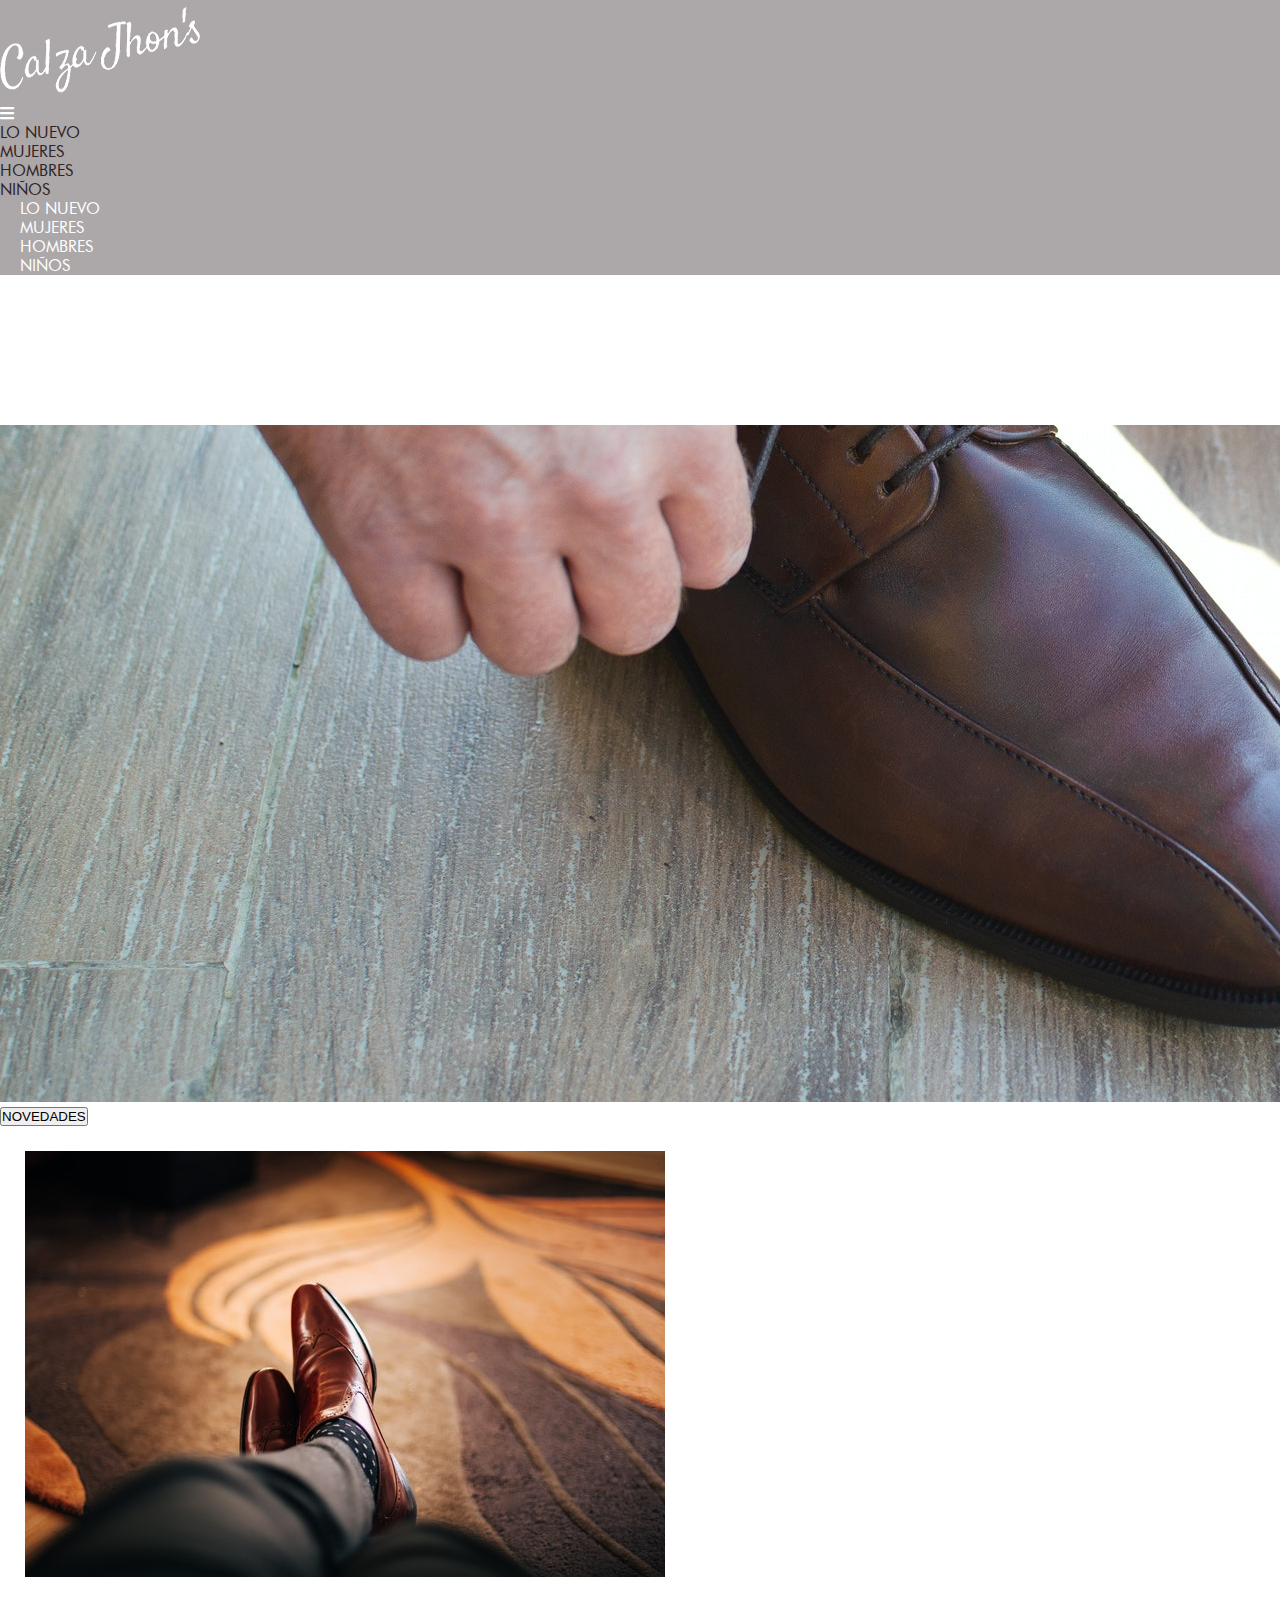
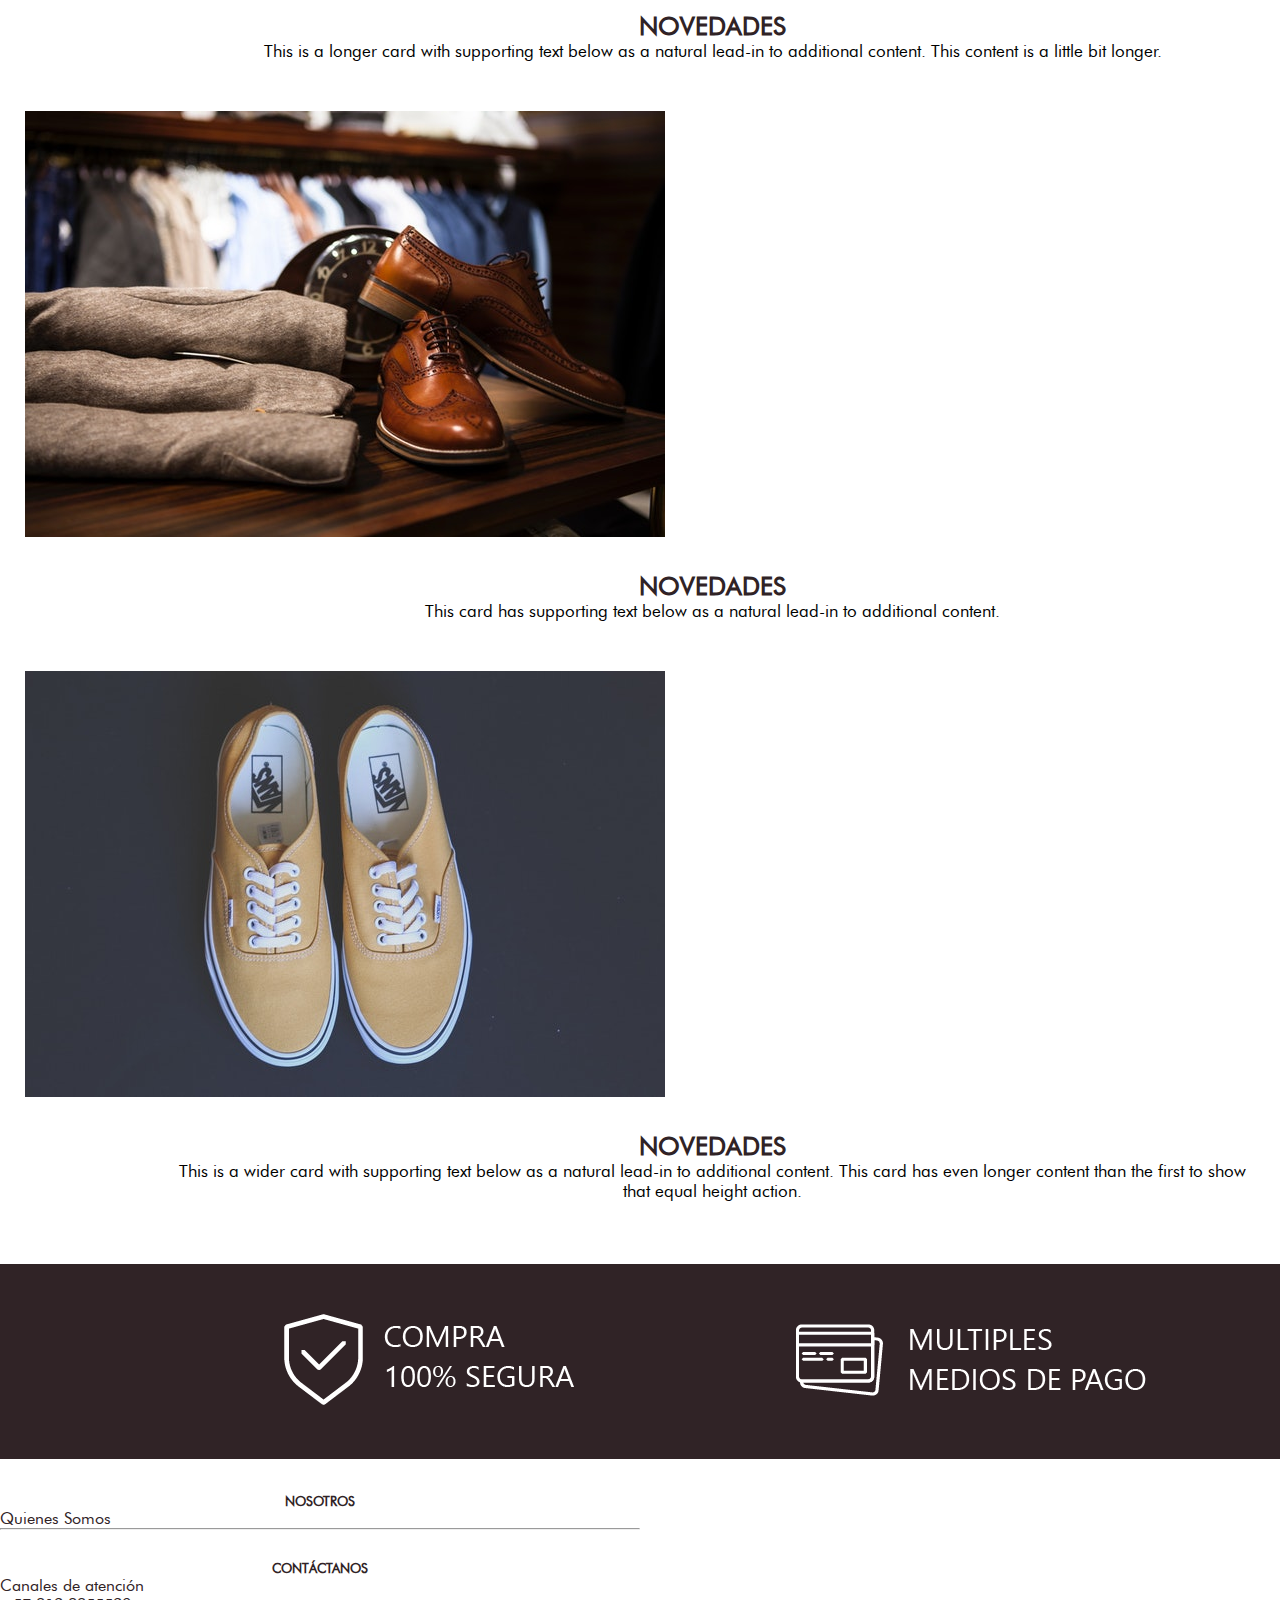
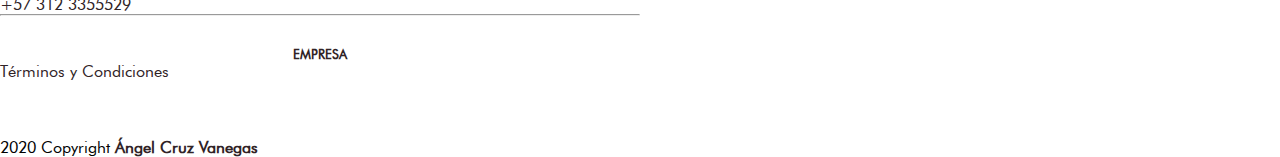
<file: blog.html>
<!DOCTYPE html>
<html lang="es">
<head>
	<link rel="shortcut icon" type="image/x-icon" sizes="16x16" href="Img/favicon.png">
	<!-- Meta tags requeridos -->
	<meta charset="UTF-8">
	<meta name="viewport" content="width=device-width, initial-scale=1, shrink-to-fit=no"> 
  <meta name="currency" content="$">
  <meta name="Abstract" content="Calza Jhons | Zapatos Artesanales | Tienda Online">
	<title>Calza Jhons | Zapatos Artesanales | Tienda Online</title>
   <!-- Bootstrap CSS -->
    <link rel="stylesheet" href="https://cdn.jsdelivr.net/npm/bootstrap@4.5.3/dist/css/bootstrap.min.css" integrity="sha384-TX8t27EcRE3e/ihU7zmQxVncDAy5uIKz4rEkgIXeMed4M0jlfIDPvg6uqKI2xXr2" crossorigin="anonymous">
    <link rel="stylesheet" href="https://cdnjs.cloudflare.com/ajax/libs/font-awesome/5.15.1/css/all.min.css" crossorigin="anonymous">
	 <!-- Mi CSS -->
	<link rel="stylesheet" type="text/css" href="css/styles.css">
</head>
<!--Aquí está la barra de navegación y los menús-->
<body>
   <section id="header">
  <nav class="navbar navbar-expand-lg fixed-top">
    <div class="container">
      <div class="row">
        <div class="col">
      <a class="navbar-brand" href="index.html">
        <img src="Img/Logo BN.png" alt="">
      </a>
      </div>      
      </div>
    </div>
 
  <div class="container-fluid">
  <ul class="navbar-toggler" type="button" data-toggle="collapse" data-target="#navbarNavAltMarkup" aria-controls="navbarNavAltMarkup" aria-expanded="false" aria-label="Toggle navigation">
    <i class="fas fa-bars"></i>
      <li class="responsive" href="#">
        <a class="nav-link" href="#">LO NUEVO</a>
      </li>
      <li class="responsive" href="#">
        <a class="nav-link" href="#">MUJERES</a>
      </li>
      <li class="responsive" href="#">
        <a class="nav-link" href="#">HOMBRES</a>
      </li>
      <li class="responsive" href="#">
        <a class="nav-link" href="#">NIÑOS</a>
      </li>
    
  </ul> 
  <div class="collapse navbar-collapse" id="navbarNavAltMarkup">
    <ul class="navbar-nav navbar-center">
      <li class="nav-item" href="#">
        <a class="nav-link" href="#">LO NUEVO</a>
      </li>
      <li class="nav-item" href="#">
        <a class="nav-link" href="#">MUJERES</a>
      </li>
      <li class="nav-item" href="#">
        <a class="nav-link" href="#">HOMBRES</a>
      </li>
      <li class="nav-item" href="#">
        <a class="nav-link" href="#">NIÑOS</a>
      </li>
    </ul>
    </div>
    </div>

 </nav>

 <div class="blog-header" style="max-width: 1920px">
   <img src="Img/blog.jpg" alt="">
 </div>

<button type="button" class="btn btn-dark btn-lg btn-block">NOVEDADES</button>
<div class="card-deck">
  <div class="card">
    <img src="Img/novedades1.jpg" class="card-img-top" alt="...">
    <div class="card-body">
      <h5 class="card-title">NOVEDADES</h5>
      <p class="card-text">This is a longer card with supporting text below as a natural lead-in to additional content. This content is a little bit longer.</p>
      </div>
  </div>
  <div class="card">
    <img src="Img/novedades2.jpg" class="card-img-top" alt="...">
    <div class="card-body">
      <h5 class="card-title">NOVEDADES</h5>
      <p class="card-text">This card has supporting text below as a natural lead-in to additional content.</p>
    </div>
  </div>
  <div class="card">
    <img src="Img/novedades3.jpg" class="card-img-top" alt="...">
    <div class="card-body">
      <h5 class="card-title">NOVEDADES</h5>
      <p class="card-text">This is a wider card with supporting text below as a natural lead-in to additional content. This card has even longer content than the first to show that equal height action.</p>
    </div>
  </div>
</div>
<!--Aquí empiezan los footer-->
<img src="Img/Beneficios.png" class="img-fluid" alt="Beneficios de la Tienda">
<footer class="page-footer fotn-small blue-grey lighten-4">
  <div class="container text-center text-md-left">
    <div class="row">
      <div class="col-md-2 mx-auto">
        <h5 class="font-weight-bold text-uppercase mt-3 mb-4">NOSOTROS</h5>
        <a href="contacto.html">Quienes Somos</a>
      </div>
      <hr class="clearfix w-100 d-md-none">
      <div class="col-md-3 mx-auto">
        <h5 class="font-weight-bold text-uppercase mt-3 mb-4">CONTÁCTANOS</h5>
        <ul class="list-unstyled">
          <li>
            <a href="contacto.html">Canales de atención</a>
          </li>
          <li>
            <a href="">+57 312 3355529</a>
          </li>
        </ul>
      </div>
      <hr class="clearfix w-100 d-md-none">
      <div class="col-md-4 mx-auto">
        <h5 class="font-weight-bold text-uppercase mt-3 mb-4">EMPRESA</h5>
        <ul class="list-unstyled">
          <li>
            <a href="politica.html">Términos y Condiciones</a>
          </li>
        </ul>
      </div>
    </div>
  </div>
  <!-- Redes Sociales -->
  <div class="container">
  <div class="text-center text-md-right">
    <ul class="list-unstyled list-inline">
      <li class="list-inline-item">
        <a class="btn-floating btn-sm rgba-white-slight mx-1">
        <i class="fab fa-facebook-f"></i>
        </a>
      </li>
      <li class="list-inline-item">
        <a class="btn-floating btn-sm rgba-white-slight">
          <i class="fab fa-instagram"></i>
        </a>
      </li>
      <li class="list-inline-item">
        <a class="btn-floating btn-sm rgba-white-slight">
          <i class="fab fa-twitter"></i>
        </a>
      </li>
    </ul>

    <!-- Copyright -->
    <p class="text-center text-md-left"> 2020 Copyright
      <a href="">
        <strong>
          Ángel Cruz Vanegas
        </strong>
      </a>
    </p>
  </div>
  </div>
</footer>
</body>
</file>
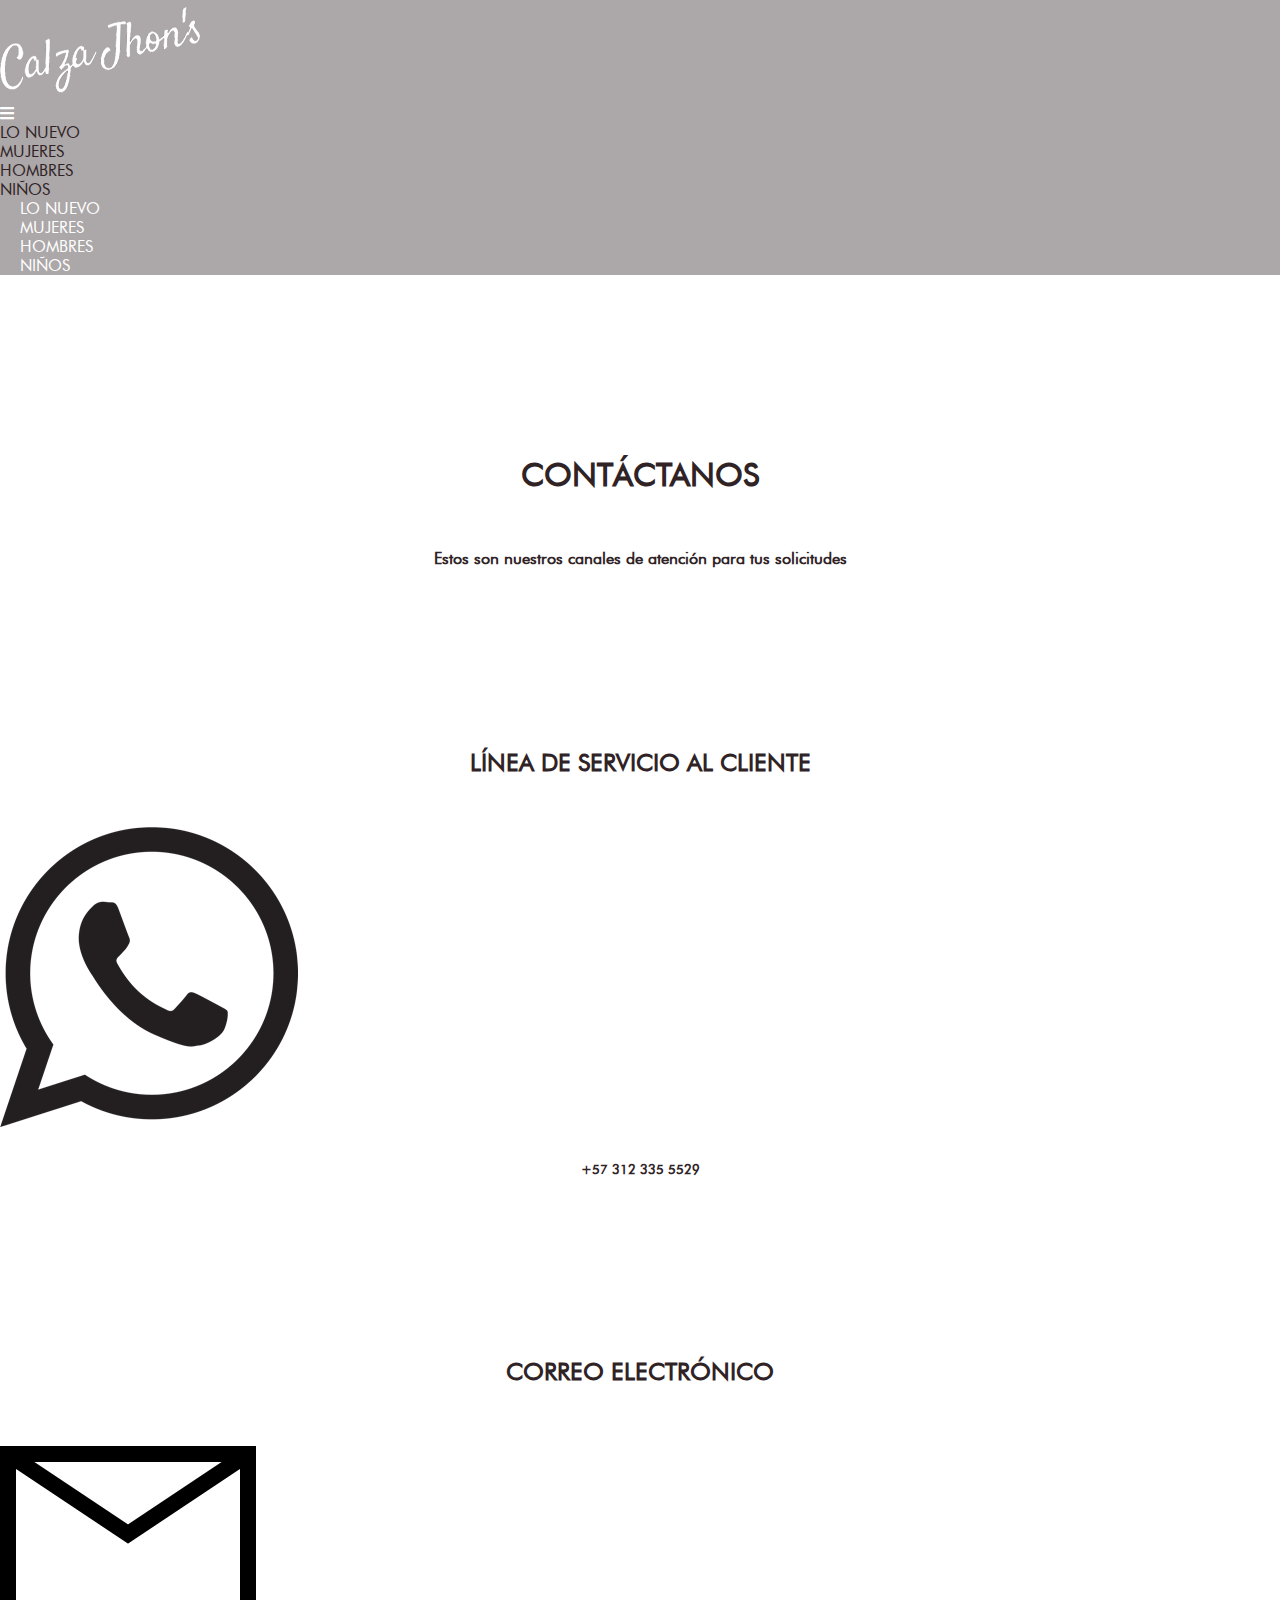
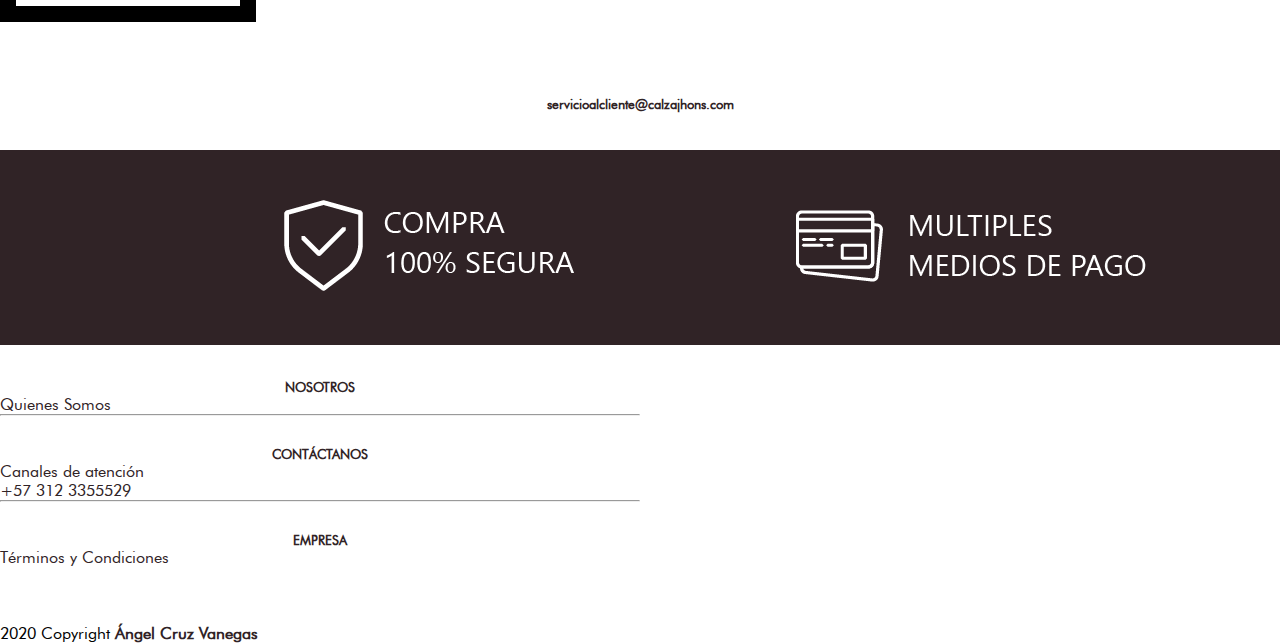
<file: contacto.html>
<!DOCTYPE html>
<html lang="es">
<head>
	<link rel="shortcut icon" type="image/x-icon" sizes="16x16" href="Img/favicon.png">
	<!-- Meta tags requeridos -->
	<meta charset="UTF-8">
	<meta name="viewport" content="width=device-width, initial-scale=1, shrink-to-fit=no"> 
  <meta name="currency" content="$">
  <meta name="Abstract" content="Calza Jhons | Zapatos Artesanales | Tienda Online">
	<title>Calza Jhons | Zapatos Artesanales | Tienda Online</title>
   <!-- Bootstrap CSS -->
    <link rel="stylesheet" href="https://cdn.jsdelivr.net/npm/bootstrap@4.5.3/dist/css/bootstrap.min.css" integrity="sha384-TX8t27EcRE3e/ihU7zmQxVncDAy5uIKz4rEkgIXeMed4M0jlfIDPvg6uqKI2xXr2" crossorigin="anonymous">
    <link rel="stylesheet" href="https://cdnjs.cloudflare.com/ajax/libs/font-awesome/5.15.1/css/all.min.css" crossorigin="anonymous">
	 <!-- Mi CSS -->
	<link rel="stylesheet" type="text/css" href="css/styles.css">
</head>
<!--Aquí está la barra de navegación y los menús-->
<body>
   <section id="header">
  <nav class="navbar navbar-expand-lg fixed-top">
    <div class="container">
      <div class="row">
        <div class="col">
      <a class="navbar-brand" href="index.html">
        <img src="Img/Logo BN.png" alt="">
      </a>
      </div>      
      </div>
    </div>
 
  <div class="container-fluid">
  <ul class="navbar-toggler" type="button" data-toggle="collapse" data-target="#navbarNavAltMarkup" aria-controls="navbarNavAltMarkup" aria-expanded="false" aria-label="Toggle navigation">
    <i class="fas fa-bars"></i>
      <li class="responsive" href="#">
        <a class="nav-link" href="#">LO NUEVO</a>
      </li>
      <li class="responsive" href="#">
        <a class="nav-link" href="#">MUJERES</a>
      </li>
      <li class="responsive" href="#">
        <a class="nav-link" href="#">HOMBRES</a>
      </li>
      <li class="responsive" href="#">
        <a class="nav-link" href="#">NIÑOS</a>
      </li>
    
  </ul> 
  <div class="collapse navbar-collapse" id="navbarNavAltMarkup">
    <ul class="navbar-nav navbar-center">
      <li class="nav-item" href="#">
        <a class="nav-link" href="#">LO NUEVO</a>
      </li>
      <li class="nav-item" href="#">
        <a class="nav-link" href="#">MUJERES</a>
      </li>
      <li class="nav-item" href="#">
        <a class="nav-link" href="#">HOMBRES</a>
      </li>
      <li class="nav-item" href="#">
        <a class="nav-link" href="#">NIÑOS</a>
      </li>
    </ul>
    </div>
    </div>

 </nav>

 <h1><b>CONTÁCTANOS</b></h1>
<h4><b>Estos son nuestros canales de atención para tus solicitudes</b></h4>
<h2><b>LÍNEA DE SERVICIO AL CLIENTE</b></h2>

<div class="Tel">
<img src="Img/whatsapp.png" class="rounded mx-auto d-block" alt="whatsapp">
</div>
<h5>+57 312 335 5529</h5>
<h2><b>CORREO ELECTRÓNICO</b></h2>
<div class="Correo">
	<img src="Img/email.png" class="rounded mx-auto d-block" alt="correo">
</div>
<h5>servicioalcliente@calzajhons.com</h5>
<!--Aquí empiezan los footer-->
<img src="Img/Beneficios.png" class="img-fluid" alt="Beneficios de la Tienda">
<footer class="page-footer fotn-small blue-grey lighten-4">
  <div class="container text-center text-md-left">
    <div class="row">
      <div class="col-md-2 mx-auto">
        <h5 class="font-weight-bold text-uppercase mt-3 mb-4">NOSOTROS</h5>
        <a href="new.html">Quienes Somos</a>
      </div>
      <hr class="clearfix w-100 d-md-none">
      <div class="col-md-3 mx-auto">
        <h5 class="font-weight-bold text-uppercase mt-3 mb-4">CONTÁCTANOS</h5>
        <ul class="list-unstyled">
          <li>
            <a href="">Canales de atención</a>
          </li>
          <li>
            <a href="">+57 312 3355529</a>
          </li>
        </ul>
      </div>
      <hr class="clearfix w-100 d-md-none">
      <div class="col-md-4 mx-auto">
        <h5 class="font-weight-bold text-uppercase mt-3 mb-4">EMPRESA</h5>
        <ul class="list-unstyled">
          <li>
            <a href="politica.html">Términos y Condiciones</a>
          </li>
        </ul>
      </div>
    </div>
  </div>
  <!-- Redes Sociales -->
  <div class="container">
  <div class="text-center text-md-right">
    <ul class="list-unstyled list-inline">
      <li class="list-inline-item">
        <a class="btn-floating btn-sm rgba-white-slight mx-1">
        <i class="fab fa-facebook-f"></i>
        </a>
      </li>
      <li class="list-inline-item">
        <a class="btn-floating btn-sm rgba-white-slight">
          <i class="fab fa-instagram"></i>
        </a>
      </li>
      <li class="list-inline-item">
        <a class="btn-floating btn-sm rgba-white-slight">
          <i class="fab fa-twitter"></i>
        </a>
      </li>
    </ul>

    <!-- Copyright -->
    <p class="text-center text-md-left"> 2020 Copyright
      <a href="">
        <strong>
          Ángel Cruz Vanegas
        </strong>
      </a>
    </p>
  </div>
  </div>
</footer>
</body>
</file>
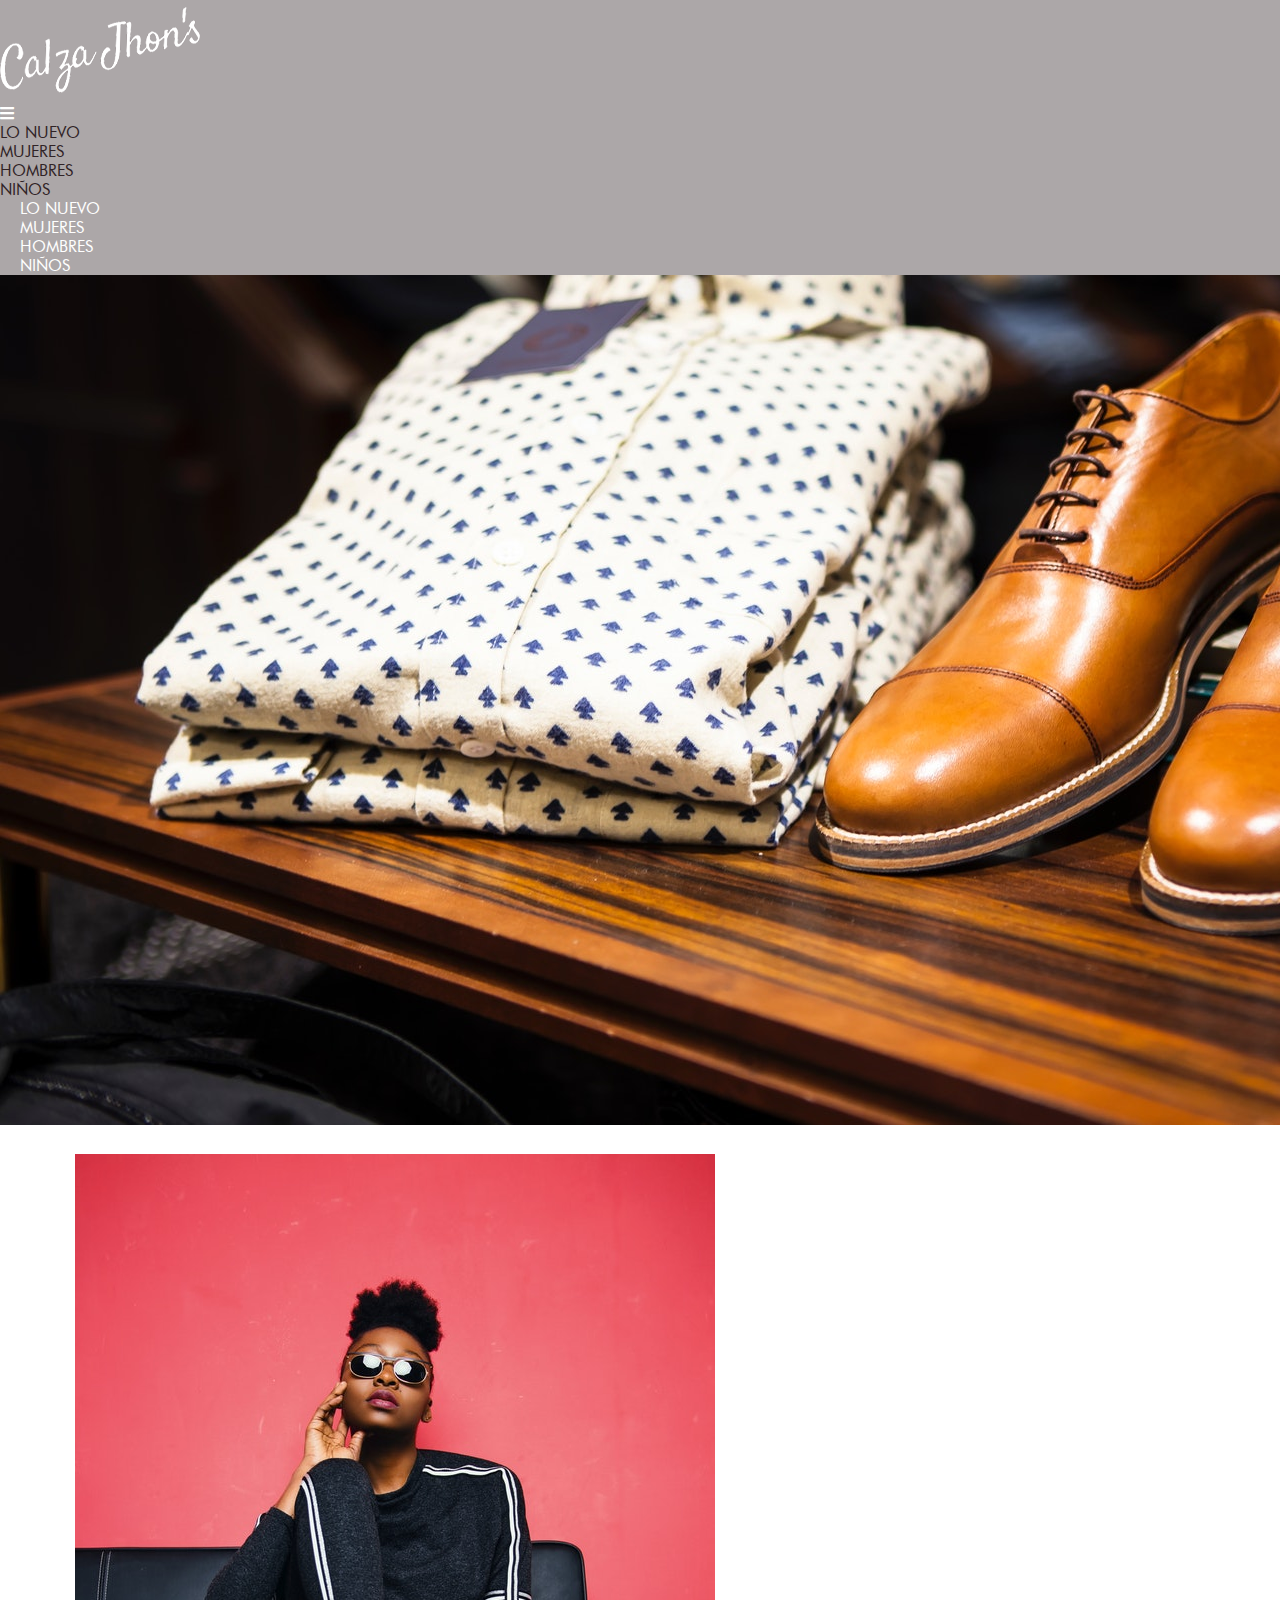
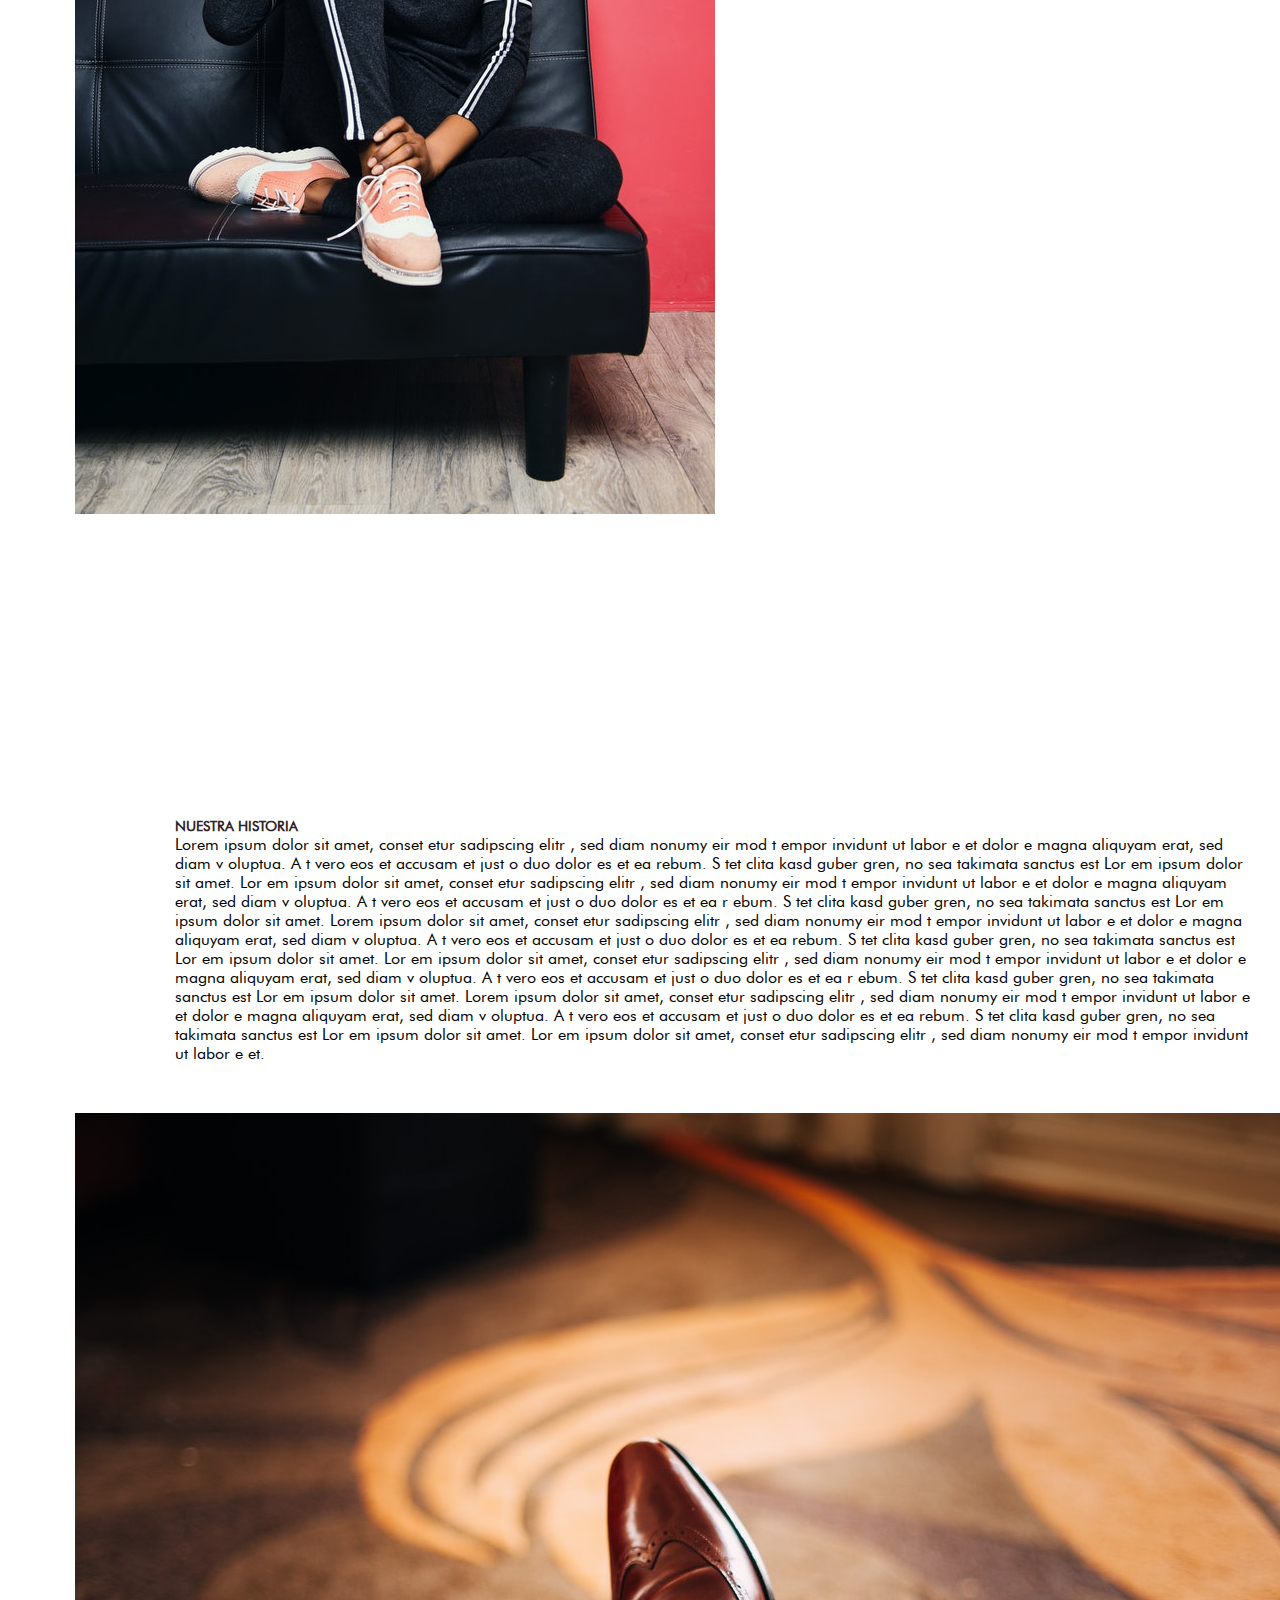
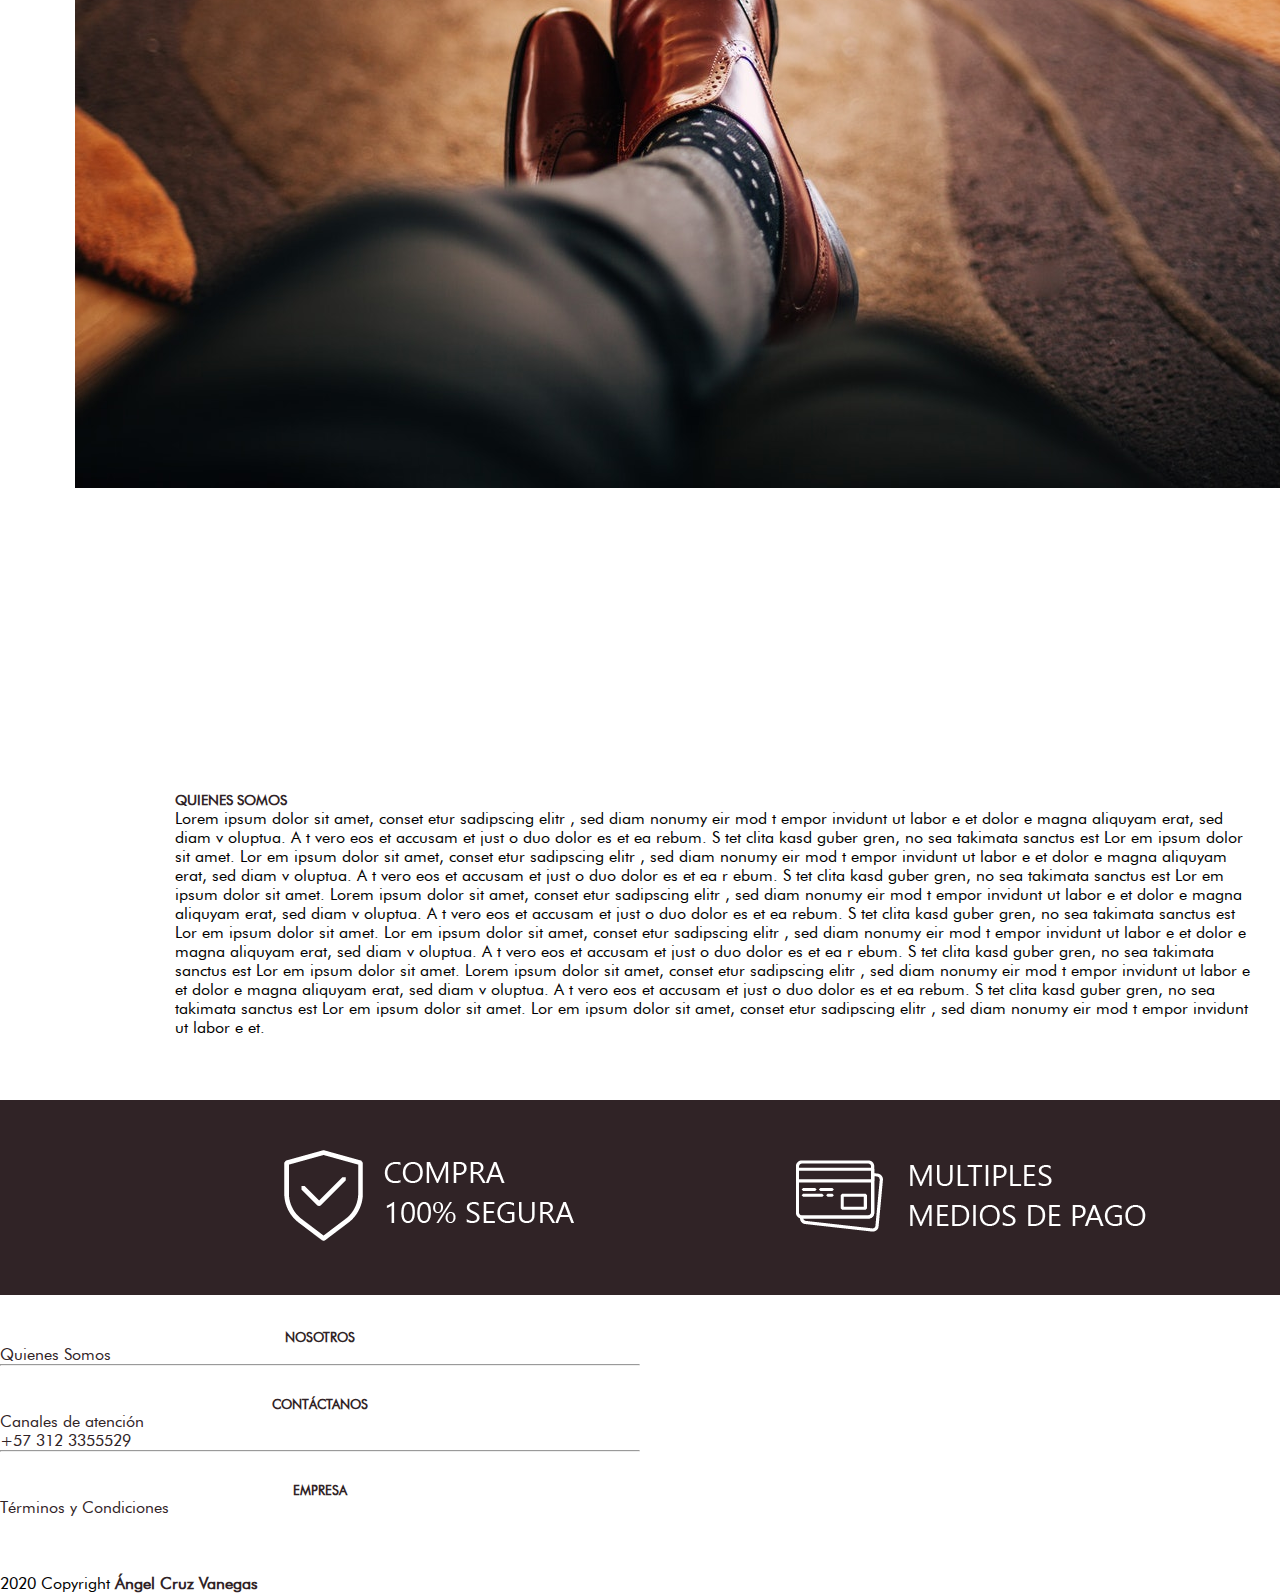
<file: new.html>
<!DOCTYPE html>
<html lang="es">
<head>
	<link rel="shortcut icon" type="image/x-icon" sizes="16x16" href="Img/favicon.png">
	<!-- Meta tags requeridos -->
	<meta charset="UTF-8">
	<meta name="viewport" content="width=device-width, initial-scale=1, shrink-to-fit=no"> 
  <meta name="currency" content="$">
  <meta name="Abstract" content="Calza Jhons | Zapatos Artesanales | Tienda Online">
	<title>Calza Jhons | Zapatos Artesanales | Tienda Online</title>
   <!-- Bootstrap CSS -->
    <link rel="stylesheet" href="https://cdn.jsdelivr.net/npm/bootstrap@4.5.3/dist/css/bootstrap.min.css" integrity="sha384-TX8t27EcRE3e/ihU7zmQxVncDAy5uIKz4rEkgIXeMed4M0jlfIDPvg6uqKI2xXr2" crossorigin="anonymous">
    <link rel="stylesheet" href="https://cdnjs.cloudflare.com/ajax/libs/font-awesome/5.15.1/css/all.min.css" crossorigin="anonymous">
	 <!-- Mi CSS -->
	<link rel="stylesheet" type="text/css" href="css/styles.css">

</head>

<!--Aquí está la barra de navegación y los menús-->
<body>
   <section id="header">
  <nav class="navbar navbar-expand-lg fixed-top">
    <div class="container">
      <div class="row">
        <div class="col">
      <a class="navbar-brand" href="index.html">
        <img src="Img/Logo BN.png" alt="">
      </a>
      </div>      
      </div>
    </div>
 
  <div class="container-fluid">
  <ul class="navbar-toggler" type="button" data-toggle="collapse" data-target="#navbarNavAltMarkup" aria-controls="navbarNavAltMarkup" aria-expanded="false" aria-label="Toggle navigation">
    <i class="fas fa-bars"></i>
      <li class="responsive" href="#">
        <a class="nav-link" href="#">LO NUEVO</a>
      </li>
      <li class="responsive" href="#">
        <a class="nav-link" href="#">MUJERES</a>
      </li>
      <li class="responsive" href="#">
        <a class="nav-link" href="#">HOMBRES</a>
      </li>
      <li class="responsive" href="#">
        <a class="nav-link" href="#">NIÑOS</a>
      </li>
    
  </ul> 
  <div class="collapse navbar-collapse" id="navbarNavAltMarkup">
    <ul class="navbar-nav navbar-center">
      <li class="nav-item" href="#">
        <a class="nav-link" href="#">LO NUEVO</a>
      </li>
      <li class="nav-item" href="#">
        <a class="nav-link" href="#">MUJERES</a>
      </li>
      <li class="nav-item" href="#">
        <a class="nav-link" href="#">HOMBRES</a>
      </li>
      <li class="nav-item" href="#">
        <a class="nav-link" href="#">NIÑOS</a>
      </li>
    </ul>
    </div>
    </div>

 </nav>

<img src="Img/Nosotros.jpg" class="img" alt="Nosotros">
<div class="card mb-3" style="max-width: 1920px;">
  <div class="row no-gutters">
    <div class="col-md 4">
      <img src="Img/Texto.jpg" class="card-img" alt="">
    </div>
    <div class="col-md 8">
      <div class="card-body">
        <h6 class="card-title"><B>NUESTRA HISTORIA</B></h6>
        <p2 class="card-text">Lorem ipsum dolor sit amet, conset etur sadipscing elitr , sed diam
nonumy eir mod t empor invidunt ut labor e et dolor e magna aliquyam
erat, sed diam v oluptua. A t vero eos et accusam et just o duo dolor es et
ea rebum. S tet clita kasd guber gren, no sea takimata sanctus est Lor em
ipsum dolor sit amet. Lor em ipsum dolor sit amet, conset etur
sadipscing elitr , sed diam nonumy eir mod t empor invidunt ut labor e et
dolor e magna aliquyam erat, sed diam v oluptua. A t vero eos et
accusam et just o duo dolor es et ea r ebum. S tet clita kasd guber gren, no
sea takimata sanctus est Lor em ipsum dolor sit amet.
Lorem ipsum dolor sit amet, conset etur sadipscing elitr , sed diam
nonumy eir mod t empor invidunt ut labor e et dolor e magna aliquyam
erat, sed diam v oluptua. A t vero eos et accusam et just o duo dolor es et
ea rebum. S tet clita kasd guber gren, no sea takimata sanctus est Lor em
ipsum dolor sit amet. Lor em ipsum dolor sit amet, conset etur
sadipscing elitr , sed diam nonumy eir mod t empor invidunt ut labor e et
dolor e magna aliquyam erat, sed diam v oluptua. A t vero eos et
accusam et just o duo dolor es et ea r ebum. S tet clita kasd guber gren, no
sea takimata sanctus est Lor em ipsum dolor sit amet.
Lorem ipsum dolor sit amet, conset etur sadipscing elitr , sed diam
nonumy eir mod t empor invidunt ut labor e et dolor e magna aliquyam
erat, sed diam v oluptua. A t vero eos et accusam et just o duo dolor es et
ea rebum. S tet clita kasd guber gren, no sea takimata sanctus est Lor em
ipsum dolor sit amet. Lor em ipsum dolor sit amet, conset etur
sadipscing elitr , sed diam nonumy eir mod t empor invidunt ut labor e et.</p>
       
      </div>
    </div>
  </div>
</div>

<div class="card mb-3" style="max-width: 1920px;">
  <div class="row no-gutters">
    <div class="col-md 4">
      <img src="Img/Quienes.jpg" class="card-img" alt="">
    </div>
    <div class="col-md 8">
      <div class="card-body">
        <h6 class="card-title"><B>QUIENES SOMOS</B></h6>
        <p2 class="card-text">Lorem ipsum dolor sit amet, conset etur sadipscing elitr , sed diam
nonumy eir mod t empor invidunt ut labor e et dolor e magna aliquyam
erat, sed diam v oluptua. A t vero eos et accusam et just o duo dolor es et
ea rebum. S tet clita kasd guber gren, no sea takimata sanctus est Lor em
ipsum dolor sit amet. Lor em ipsum dolor sit amet, conset etur
sadipscing elitr , sed diam nonumy eir mod t empor invidunt ut labor e et
dolor e magna aliquyam erat, sed diam v oluptua. A t vero eos et
accusam et just o duo dolor es et ea r ebum. S tet clita kasd guber gren, no
sea takimata sanctus est Lor em ipsum dolor sit amet.
Lorem ipsum dolor sit amet, conset etur sadipscing elitr , sed diam
nonumy eir mod t empor invidunt ut labor e et dolor e magna aliquyam
erat, sed diam v oluptua. A t vero eos et accusam et just o duo dolor es et
ea rebum. S tet clita kasd guber gren, no sea takimata sanctus est Lor em
ipsum dolor sit amet. Lor em ipsum dolor sit amet, conset etur
sadipscing elitr , sed diam nonumy eir mod t empor invidunt ut labor e et
dolor e magna aliquyam erat, sed diam v oluptua. A t vero eos et
accusam et just o duo dolor es et ea r ebum. S tet clita kasd guber gren, no
sea takimata sanctus est Lor em ipsum dolor sit amet.
Lorem ipsum dolor sit amet, conset etur sadipscing elitr , sed diam
nonumy eir mod t empor invidunt ut labor e et dolor e magna aliquyam
erat, sed diam v oluptua. A t vero eos et accusam et just o duo dolor es et
ea rebum. S tet clita kasd guber gren, no sea takimata sanctus est Lor em
ipsum dolor sit amet. Lor em ipsum dolor sit amet, conset etur
sadipscing elitr , sed diam nonumy eir mod t empor invidunt ut labor e et.</p>
       
      </div>
    </div>
  </div>
</div>
<!--Aquí empiezan los footer-->
<img src="Img/Beneficios.png" class="img-fluid" alt="Beneficios de la Tienda">
<footer class="page-footer fotn-small blue-grey lighten-4">
  <div class="container text-center text-md-left">
    <div class="row">
      <div class="col-md-2 mx-auto">
        <h5 class="font-weight-bold text-uppercase mt-3 mb-4">NOSOTROS</h5>
        <a href="">Quienes Somos</a>
      </div>
      <hr class="clearfix w-100 d-md-none">
      <div class="col-md-3 mx-auto">
        <h5 class="font-weight-bold text-uppercase mt-3 mb-4">CONTÁCTANOS</h5>
        <ul class="list-unstyled">
          <li>
            <a href="contacto.html">Canales de atención</a>
          </li>
          <li>
            <a href="">+57 312 3355529</a>
          </li>
        </ul>
      </div>
      <hr class="clearfix w-100 d-md-none">
      <div class="col-md-4 mx-auto">
        <h5 class="font-weight-bold text-uppercase mt-3 mb-4">EMPRESA</h5>
        <ul class="list-unstyled">
          <li>
            <a href="politica.html">Términos y Condiciones</a>
          </li>
        </ul>
      </div>
    </div>
  </div>
  <!-- Redes Sociales -->
  <div class="container">
  <div class="text-center text-md-right">
    <ul class="list-unstyled list-inline">
      <li class="list-inline-item">
        <a class="btn-floating btn-sm rgba-white-slight mx-1">
        <i class="fab fa-facebook-f"></i>
        </a>
      </li>
      <li class="list-inline-item">
        <a class="btn-floating btn-sm rgba-white-slight">
          <i class="fab fa-instagram"></i>
        </a>
      </li>
      <li class="list-inline-item">
        <a class="btn-floating btn-sm rgba-white-slight">
          <i class="fab fa-twitter"></i>
        </a>
      </li>
    </ul>

    <!-- Copyright -->
    <p class="text-center text-md-left"> 2020 Copyright
      <a href="">
        <strong>
          Ángel Cruz Vanegas
        </strong>
      </a>
    </p>
  </div>
  </div>
</footer>
</body>
</file>
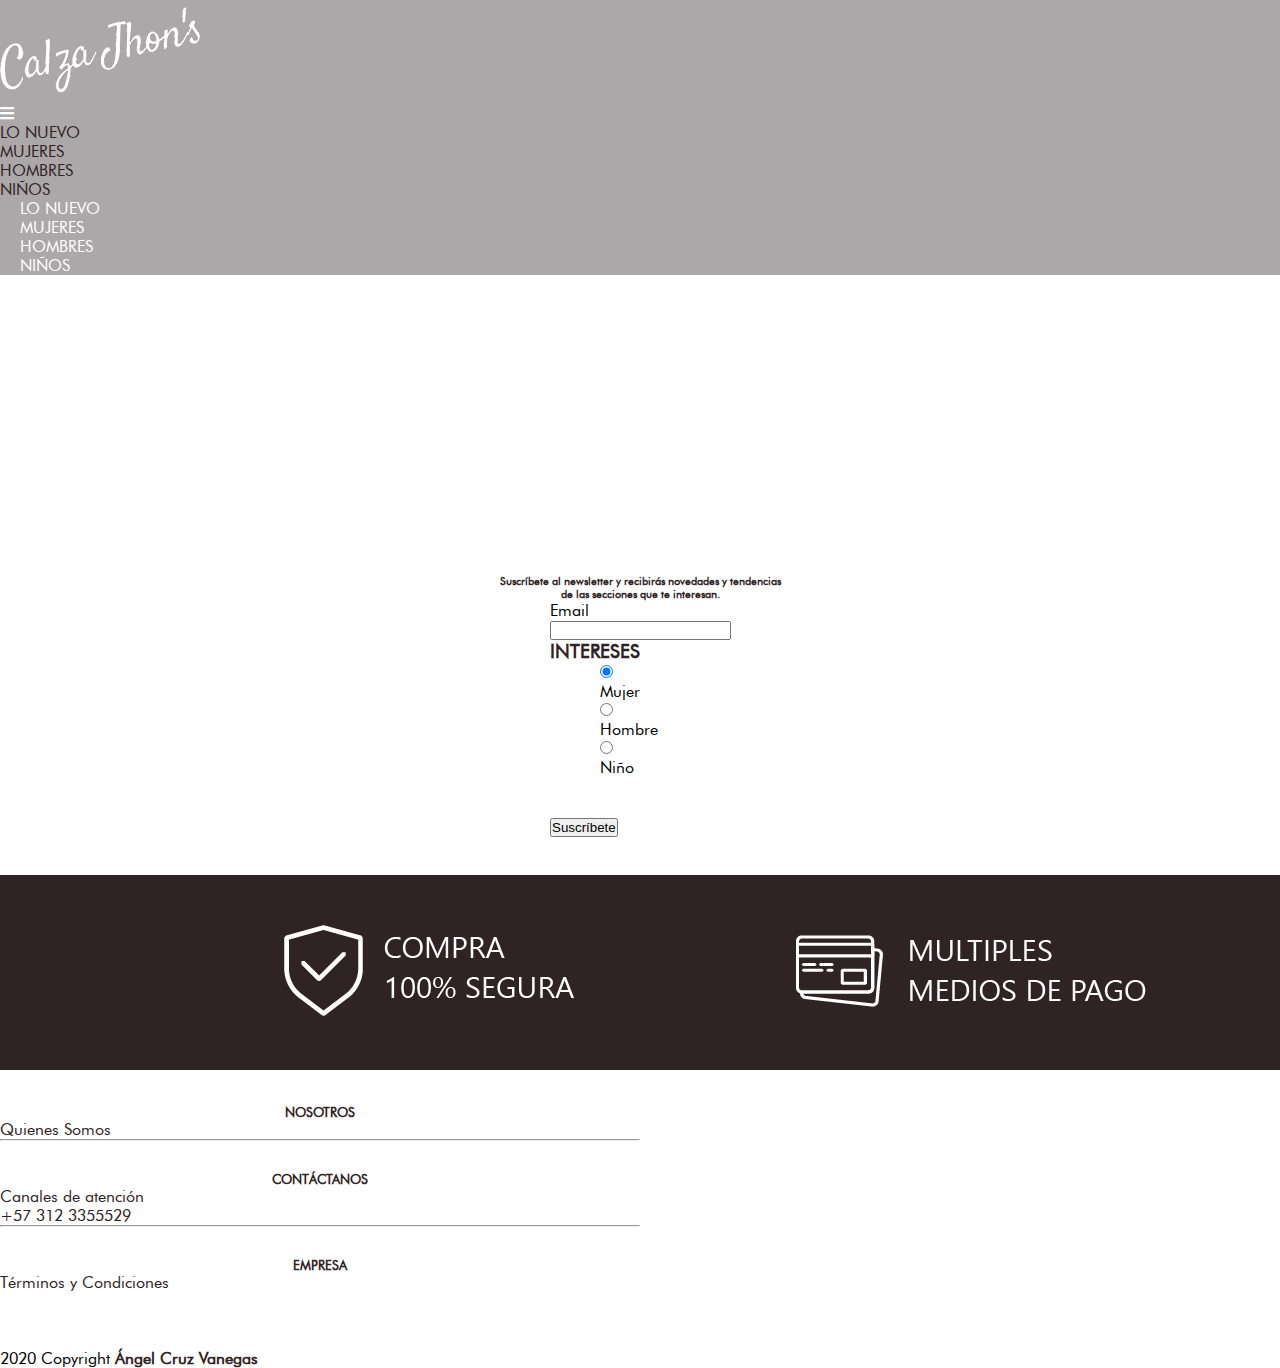
<file: newsletter.html>
<!DOCTYPE html>
<html lang="es">
<head>
	<link rel="shortcut icon" type="image/x-icon" sizes="16x16" href="Img/favicon.png">
	<!-- Meta tags requeridos -->
	<meta charset="UTF-8">
	<meta name="viewport" content="width=device-width, initial-scale=1, shrink-to-fit=no"> 
  <meta name="currency" content="$">
  <meta name="Abstract" content="Calza Jhons | Zapatos Artesanales | Tienda Online">
	<title>Calza Jhons | Zapatos Artesanales | Tienda Online</title>
   <!-- Bootstrap CSS -->
    <link rel="stylesheet" href="https://cdn.jsdelivr.net/npm/bootstrap@4.5.3/dist/css/bootstrap.min.css" integrity="sha384-TX8t27EcRE3e/ihU7zmQxVncDAy5uIKz4rEkgIXeMed4M0jlfIDPvg6uqKI2xXr2" crossorigin="anonymous">
    <link rel="stylesheet" href="https://cdnjs.cloudflare.com/ajax/libs/font-awesome/5.15.1/css/all.min.css" crossorigin="anonymous">
	 <!-- Mi CSS -->
	<link rel="stylesheet" type="text/css" href="css/styles.css">
</head>
<!--Aquí está la barra de navegación y los menús-->
<body>
   <section id="header">
  <nav class="navbar navbar-expand-lg fixed-top">
    <div class="container">
      <div class="row">
        <div class="col">
      <a class="navbar-brand" href="index.html">
        <img src="Img/Logo BN.png" alt="">
      </a>
      </div>      
      </div>
    </div>
 
  <div class="container-fluid">
  <ul class="navbar-toggler" type="button" data-toggle="collapse" data-target="#navbarNavAltMarkup" aria-controls="navbarNavAltMarkup" aria-expanded="false" aria-label="Toggle navigation">
    <i class="fas fa-bars"></i>
      <li class="responsive" href="#">
        <a class="nav-link" href="#">LO NUEVO</a>
      </li>
      <li class="responsive" href="#">
        <a class="nav-link" href="#">MUJERES</a>
      </li>
      <li class="responsive" href="#">
        <a class="nav-link" href="#">HOMBRES</a>
      </li>
      <li class="responsive" href="#">
        <a class="nav-link" href="#">NIÑOS</a>
      </li>
    
  </ul> 
  <div class="collapse navbar-collapse" id="navbarNavAltMarkup">
    <ul class="navbar-nav navbar-center">
      <li class="nav-item" href="#">
        <a class="nav-link" href="#">LO NUEVO</a>
      </li>
      <li class="nav-item" href="#">
        <a class="nav-link" href="#">MUJERES</a>
      </li>
      <li class="nav-item" href="#">
        <a class="nav-link" href="#">HOMBRES</a>
      </li>
      <li class="nav-item" href="#">
        <a class="nav-link" href="#">NIÑOS</a>
      </li>
    </ul>
    </div>
    </div>

 </nav>

 <h6>Suscríbete al newsletter y recibirás novedades y tendencias <br>
de las secciones que te interesan.</h6>
<form>
  <div class="container-fluid">
  <div class="form-group">
    <label for="exampleInputEmail1">Email</label>
    <input type="email" class="form-control" id="exampleInputEmail1" aria-describedby="emailHelp">
  </div>
  
<h3>INTERESES</h3>
  <div class="form-check">
     <input class="form-check-input" type="radio" name="exampleRadios" id="exampleRadios1" value="option1" checked>
  <label class="form-check-label" for="exampleRadios1">
    Mujer
  </label>
</div>
<div class="form-check">
  <input class="form-check-input" type="radio" name="exampleRadios" id="exampleRadios2" value="option2">
  <label class="form-check-label" for="exampleRadios2">
    Hombre
  </label>
</div>
<div class="form-check">
  <input class="form-check-input" type="radio" name="exampleRadios" id="exampleRadios3" value="option3">
  <label class="form-check-label" for="exampleRadios3">
    Niño
  </label>
  </div>
  <div class="boton">
  <button type="button" class="btn btn-dark">Suscríbete</button>
  </div>
</div>
</form>
<!--Aquí empiezan los footer-->
<img src="Img/Beneficios.png" class="img-fluid" alt="Beneficios de la Tienda">
<footer class="page-footer fotn-small blue-grey lighten-4">
  <div class="container text-center text-md-left">
    <div class="row">
      <div class="col-md-2 mx-auto">
        <h5 class="font-weight-bold text-uppercase mt-3 mb-4">NOSOTROS</h5>
        <a href="contacto.html">Quienes Somos</a>
      </div>
      <hr class="clearfix w-100 d-md-none">
      <div class="col-md-3 mx-auto">
        <h5 class="font-weight-bold text-uppercase mt-3 mb-4">CONTÁCTANOS</h5>
        <ul class="list-unstyled">
          <li>
            <a href="contacto.html">Canales de atención</a>
          </li>
          <li>
            <a href="">+57 312 3355529</a>
          </li>
        </ul>
      </div>
      <hr class="clearfix w-100 d-md-none">
      <div class="col-md-4 mx-auto">
        <h5 class="font-weight-bold text-uppercase mt-3 mb-4">EMPRESA</h5>
        <ul class="list-unstyled">
          <li>
            <a href="politica.html">Términos y Condiciones</a>
          </li>
        </ul>
      </div>
    </div>
  </div>
  <!-- Redes Sociales -->
  <div class="container">
  <div class="text-center text-md-right">
    <ul class="list-unstyled list-inline">
      <li class="list-inline-item">
        <a class="btn-floating btn-sm rgba-white-slight mx-1">
        <i class="fab fa-facebook-f"></i>
        </a>
      </li>
      <li class="list-inline-item">
        <a class="btn-floating btn-sm rgba-white-slight">
          <i class="fab fa-instagram"></i>
        </a>
      </li>
      <li class="list-inline-item">
        <a class="btn-floating btn-sm rgba-white-slight">
          <i class="fab fa-twitter"></i>
        </a>
      </li>
    </ul>

    <!-- Copyright -->
    <p class="text-center text-md-left"> 2020 Copyright
      <a href="">
        <strong>
          Ángel Cruz Vanegas
        </strong>
      </a>
    </p>
  </div>
  </div>
</footer>
</body>
</file>
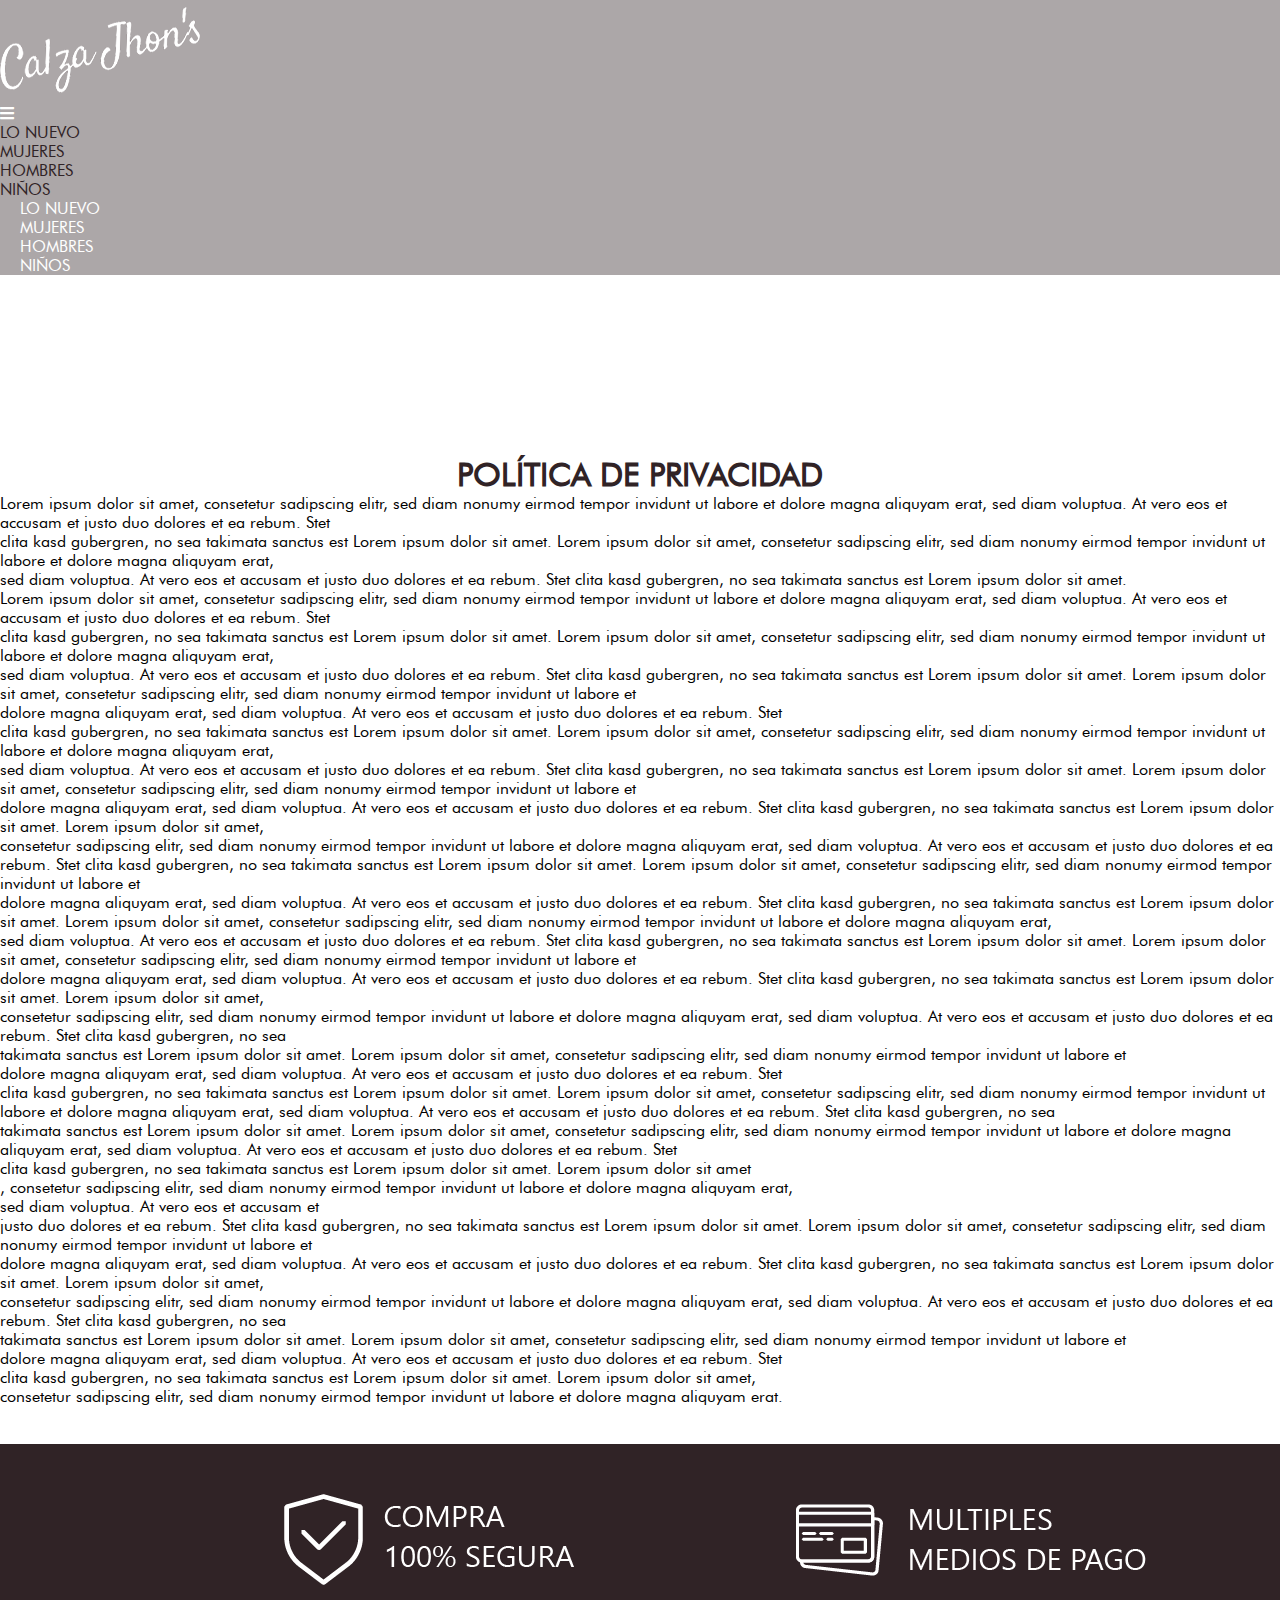
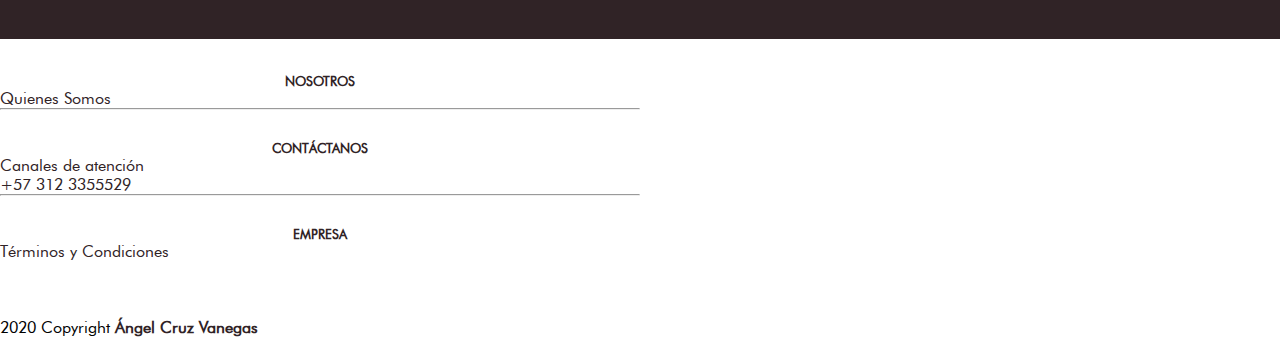
<file: politica.html>
<!DOCTYPE html>
<html lang="es">
<head>
	<link rel="shortcut icon" type="image/x-icon" sizes="16x16" href="Img/favicon.png">
	<!-- Meta tags requeridos -->
	<meta charset="UTF-8">
	<meta name="viewport" content="width=device-width, initial-scale=1, shrink-to-fit=no"> 
  <meta name="currency" content="$">
  <meta name="Abstract" content="Calza Jhons | Zapatos Artesanales | Tienda Online">
	<title>Calza Jhons | Zapatos Artesanales | Tienda Online</title>
   <!-- Bootstrap CSS -->
    <link rel="stylesheet" href="https://cdn.jsdelivr.net/npm/bootstrap@4.5.3/dist/css/bootstrap.min.css" integrity="sha384-TX8t27EcRE3e/ihU7zmQxVncDAy5uIKz4rEkgIXeMed4M0jlfIDPvg6uqKI2xXr2" crossorigin="anonymous">
    <link rel="stylesheet" href="https://cdnjs.cloudflare.com/ajax/libs/font-awesome/5.15.1/css/all.min.css" crossorigin="anonymous">
	 <!-- Mi CSS -->
	<link rel="stylesheet" type="text/css" href="css/styles.css">
</head>
<!--Aquí está la barra de navegación y los menús-->
<body>
   <section id="header">
  <nav class="navbar navbar-expand-lg fixed-top">
    <div class="container">
      <div class="row">
        <div class="col">
      <a class="navbar-brand" href="index.html">
        <img src="Img/Logo BN.png" alt="">
      </a>
      </div>      
      </div>
    </div>
 
  <div class="container-fluid">
  <ul class="navbar-toggler" type="button" data-toggle="collapse" data-target="#navbarNavAltMarkup" aria-controls="navbarNavAltMarkup" aria-expanded="false" aria-label="Toggle navigation">
    <i class="fas fa-bars"></i>
      <li class="responsive" href="#">
        <a class="nav-link" href="#">LO NUEVO</a>
      </li>
      <li class="responsive" href="#">
        <a class="nav-link" href="#">MUJERES</a>
      </li>
      <li class="responsive" href="#">
        <a class="nav-link" href="#">HOMBRES</a>
      </li>
      <li class="responsive" href="#">
        <a class="nav-link" href="#">NIÑOS</a>
      </li>
    
  </ul> 
  <div class="collapse navbar-collapse" id="navbarNavAltMarkup">
    <ul class="navbar-nav navbar-center">
      <li class="nav-item" href="#">
        <a class="nav-link" href="#">LO NUEVO</a>
      </li>
      <li class="nav-item" href="#">
        <a class="nav-link" href="#">MUJERES</a>
      </li>
      <li class="nav-item" href="#">
        <a class="nav-link" href="#">HOMBRES</a>
      </li>
      <li class="nav-item" href="#">
        <a class="nav-link" href="#">NIÑOS</a>
      </li>
    </ul>
    </div>
    </div>

 </nav>

 <h1><b>POLÍTICA DE PRIVACIDAD</b></h1>
 <p class="text-left">
   Lorem ipsum dolor sit amet, consetetur sadipscing elitr, sed diam nonumy eirmod tempor invidunt ut labore et
dolore magna aliquyam erat, sed diam voluptua. At vero eos et accusam et justo duo dolores et ea rebum. Stet <br>
clita kasd gubergren, no sea takimata sanctus est Lorem ipsum dolor sit amet. Lorem ipsum dolor sit amet,
consetetur sadipscing elitr, sed diam nonumy eirmod tempor invidunt ut labore et dolore magna aliquyam erat,<br>
sed diam voluptua. At vero eos et accusam et justo duo dolores et ea rebum. Stet clita kasd gubergren, no sea
takimata sanctus est Lorem ipsum dolor sit amet.<br>
Lorem ipsum dolor sit amet, consetetur sadipscing elitr, sed diam nonumy eirmod tempor invidunt ut labore et
dolore magna aliquyam erat, sed diam voluptua. At vero eos et accusam et justo duo dolores et ea rebum. Stet <br>
clita kasd gubergren, no sea takimata sanctus est Lorem ipsum dolor sit amet. Lorem ipsum dolor sit amet,
consetetur sadipscing elitr, sed diam nonumy eirmod tempor invidunt ut labore et dolore magna aliquyam erat,<br>
sed diam voluptua. At vero eos et accusam et justo duo dolores et ea rebum. Stet clita kasd gubergren, no sea
takimata sanctus est Lorem ipsum dolor sit amet.
Lorem ipsum dolor sit amet, consetetur sadipscing elitr, sed diam nonumy eirmod tempor invidunt ut labore et <br>
dolore magna aliquyam erat, sed diam voluptua. At vero eos et accusam et justo duo dolores et ea rebum. Stet <br>
clita kasd gubergren, no sea takimata sanctus est Lorem ipsum dolor sit amet. Lorem ipsum dolor sit amet,
consetetur sadipscing elitr, sed diam nonumy eirmod tempor invidunt ut labore et dolore magna aliquyam erat,<br>
sed diam voluptua. At vero eos et accusam et justo duo dolores et ea rebum. Stet clita kasd gubergren, no sea
takimata sanctus est Lorem ipsum dolor sit amet.
Lorem ipsum dolor sit amet, consetetur sadipscing elitr, sed diam nonumy eirmod tempor invidunt ut labore et <br>
dolore magna aliquyam erat, sed diam voluptua. At vero eos et accusam et justo duo dolores et ea rebum. Stet
clita kasd gubergren, no sea takimata sanctus est Lorem ipsum dolor sit amet. Lorem ipsum dolor sit amet, <br>
consetetur sadipscing elitr, sed diam nonumy eirmod tempor invidunt ut labore et dolore magna aliquyam erat,
sed diam voluptua. At vero eos et accusam et justo duo dolores et ea rebum. Stet clita kasd gubergren, no sea
takimata sanctus est Lorem ipsum dolor sit amet.
Lorem ipsum dolor sit amet, consetetur sadipscing elitr, sed diam nonumy eirmod tempor invidunt ut labore et <br>
dolore magna aliquyam erat, sed diam voluptua. At vero eos et accusam et justo duo dolores et ea rebum. Stet
clita kasd gubergren, no sea takimata sanctus est Lorem ipsum dolor sit amet. Lorem ipsum dolor sit amet,
consetetur sadipscing elitr, sed diam nonumy eirmod tempor invidunt ut labore et dolore magna aliquyam erat, <br>
sed diam voluptua. At vero eos et accusam et justo duo dolores et ea rebum. Stet clita kasd gubergren, no sea
takimata sanctus est Lorem ipsum dolor sit amet.
Lorem ipsum dolor sit amet, consetetur sadipscing elitr, sed diam nonumy eirmod tempor invidunt ut labore et <br>
dolore magna aliquyam erat, sed diam voluptua. At vero eos et accusam et justo duo dolores et ea rebum. Stet
clita kasd gubergren, no sea takimata sanctus est Lorem ipsum dolor sit amet. Lorem ipsum dolor sit amet, <br>
consetetur sadipscing elitr, sed diam nonumy eirmod tempor invidunt ut labore et dolore magna aliquyam erat,
sed diam voluptua. At vero eos et accusam et justo duo dolores et ea rebum. Stet clita kasd gubergren, no sea <br>
takimata sanctus est Lorem ipsum dolor sit amet.
Lorem ipsum dolor sit amet, consetetur sadipscing elitr, sed diam nonumy eirmod tempor invidunt ut labore et<br>
dolore magna aliquyam erat, sed diam voluptua. At vero eos et accusam et justo duo dolores et ea rebum. Stet <br>
clita kasd gubergren, no sea takimata sanctus est Lorem ipsum dolor sit amet. Lorem ipsum dolor sit amet,
consetetur sadipscing elitr, sed diam nonumy eirmod tempor invidunt ut labore et dolore magna aliquyam erat,
sed diam voluptua. At vero eos et accusam et justo duo dolores et ea rebum. Stet clita kasd gubergren, no sea <br>
takimata sanctus est Lorem ipsum dolor sit amet.
Lorem ipsum dolor sit amet, consetetur sadipscing elitr, sed diam nonumy eirmod tempor invidunt ut labore et
dolore magna aliquyam erat, sed diam voluptua. At vero eos et accusam et justo duo dolores et ea rebum. Stet <br>
clita kasd gubergren, no sea takimata sanctus est Lorem ipsum dolor sit amet. Lorem ipsum dolor sit amet <br>,
consetetur sadipscing elitr, sed diam nonumy eirmod tempor invidunt ut labore et dolore magna aliquyam erat, <br>
sed diam voluptua. At vero eos et accusam et <br> justo duo dolores et ea rebum. Stet clita kasd gubergren, no sea
takimata sanctus est Lorem ipsum dolor sit amet.
Lorem ipsum dolor sit amet, consetetur sadipscing elitr, sed diam nonumy eirmod tempor invidunt ut labore et<br>
dolore magna aliquyam erat, sed diam voluptua. At vero eos et accusam et justo duo dolores et ea rebum. Stet
clita kasd gubergren, no sea takimata sanctus est Lorem ipsum dolor sit amet. Lorem ipsum dolor sit amet, <br>
consetetur sadipscing elitr, sed diam nonumy eirmod tempor invidunt ut labore et dolore magna aliquyam erat,
sed diam voluptua. At vero eos et accusam et justo duo dolores et ea rebum. Stet clita kasd gubergren, no sea <br>
takimata sanctus est Lorem ipsum dolor sit amet.
Lorem ipsum dolor sit amet, consetetur sadipscing elitr, sed diam nonumy eirmod tempor invidunt ut labore et<br>
dolore magna aliquyam erat, sed diam voluptua. At vero eos et accusam et justo duo dolores et ea rebum. Stet <br>
clita kasd gubergren, no sea takimata sanctus est Lorem ipsum dolor sit amet. Lorem ipsum dolor sit amet,<br>
consetetur sadipscing elitr, sed diam nonumy eirmod tempor invidunt ut labore et dolore magna aliquyam erat.
 </p>
<!--Aquí empiezan los footer-->
<img src="Img/Beneficios.png" class="img-fluid" alt="Beneficios de la Tienda">
<footer class="page-footer fotn-small blue-grey lighten-4">
  <div class="container text-center text-md-left">
    <div class="row">
      <div class="col-md-2 mx-auto">
        <h5 class="font-weight-bold text-uppercase mt-3 mb-4">NOSOTROS</h5>
        <a href="">Quienes Somos</a>
      </div>
      <hr class="clearfix w-100 d-md-none">
      <div class="col-md-3 mx-auto">
        <h5 class="font-weight-bold text-uppercase mt-3 mb-4">CONTÁCTANOS</h5>
        <ul class="list-unstyled">
          <li>
            <a href="contacto.html">Canales de atención</a>
          </li>
          <li>
            <a href="">+57 312 3355529</a>
          </li>
        </ul>
      </div>
      <hr class="clearfix w-100 d-md-none">
      <div class="col-md-4 mx-auto">
        <h5 class="font-weight-bold text-uppercase mt-3 mb-4">EMPRESA</h5>
        <ul class="list-unstyled">
          <li>
            <a href="politica.html">Términos y Condiciones</a>
          </li>
        </ul>
      </div>
    </div>
  </div>
  <!-- Redes Sociales -->
  <div class="container">
  <div class="text-center text-md-right">
    <ul class="list-unstyled list-inline">
      <li class="list-inline-item">
        <a class="btn-floating btn-sm rgba-white-slight mx-1">
        <i class="fab fa-facebook-f"></i>
        </a>
      </li>
      <li class="list-inline-item">
        <a class="btn-floating btn-sm rgba-white-slight">
          <i class="fab fa-instagram"></i>
        </a>
      </li>
      <li class="list-inline-item">
        <a class="btn-floating btn-sm rgba-white-slight">
          <i class="fab fa-twitter"></i>
        </a>
      </li>
    </ul>

    <!-- Copyright -->
    <p class="text-center text-md-left"> 2020 Copyright
      <a href="">
        <strong>
          Ángel Cruz Vanegas
        </strong>
      </a>
    </p>
  </div>
  </div>
</footer>
</body>
</file>
<file: css/styles.css>
@font-face {
    font-family: 'futura_bk_btbook';
    src: url('../Fonts/futubk-webfont.woff2') format('woff2'),
         url('../Fonts/futubk-webfont.woff') format('woff');
    font-weight: normal;
    font-style: normal;
}
body{ 
font-family: 'futura_bk_btbook';
}

* {
margin: 0;
padding: 0;
font-family: ;
}
.jumbotron {
background-image: url('../Img/Home.jpg');
height: 850px;
background-size: cover;
background-position: center;
}
.jumbotron2 {
background-image: url('../Img/Newsletter.jpg');
height: 180px;
background-size: cover;
background-position: center;
opacity: 85%;
padding-bottom: 20px;
}
.jumbotron3 {
background-image: url('../Img/Blog.png');
height: 400px;
background-size: cover;
background-position: center;
padding-top: 200px;
margin-top: 40px;
opacity: 85%;
}
.Intro {
padding-top: 560px;
}
.Intro2 {
padding-top: 90px;
margin
}
.navbar-nav a {
color: #ffffff;
margin-left: 20px;
margin-top: 15px;	 
}
.navbar-toggler {
	color: #fff!important;
	border: none!important;
	outline: none!important;
	z-index: 999999;
}
.navbar-toggler .fa {
	color: #fff;
	font-size: 26px;
}
.nav-link: hover {
	font-weight: 600;
	border-bottom: 2px solid #ffffff;
	margin-bottom: -1px;
}
.navbar-nav .navbar-center {
	position: absolute;
	left: 50%;
	transform: translateX(-50%);
}
.navbar {
	background-color: rgba(48,35,38,0.4);
}

.card h5 {
text-align: center;
font-size: 25px;
}
.card p {
	text-align: center;
	font-size: 17px;
}
.card {
    padding: 25px;
}
a {
outline: none;
text-decoration: none;
color: #302326;
}
.container {
width: 50%;
}
.img-fluid {
margin-top: 3%;
}
.list-inline-item {
position: relative;
left: -200px
}
.page-footer fotn-small blue-grey lighten-4 {
font-size: 15px;
}
.card h6 {
text-align: left;
font-size: 14px;
color: #302326;
}
.card-body {
padding-left: 150px;
padding-right: 5px;
border: none;
}

.card-img {
margin-left: 50px;
}

h1 {
padding-top: 180px;
text-align: center;
color: #302326;
}
h4 {
text-align: center;
color: #302326;
padding-top: 55px;
}
h2 {
	text-align: center;
	color: #302326;
	padding-top: 180px;
}
.Tel {
	padding-top: 50px;
}
h5 {
text-align: center;
color: #302326;
padding-top: 30px;
}
.Correo {
	padding-top: 20px;
}
p {
	text-align: left;
}
h6 {
	padding-top: 300px;
	color: #302326;
	text-align: center;
}
h3 {
color: #302326;
padding-left: 550px;
}
.form-group {
padding-left: 550px;
padding-right: 700px;
padding: auto;
}
.form-check {
padding-left: 600px;
padding-right: 700px;
padding: auto;	
}
.boton {
	padding-left: 550px;
	padding-top: 40px;
}
.blog-header { 
padding-top: 150px;
}
</file>
